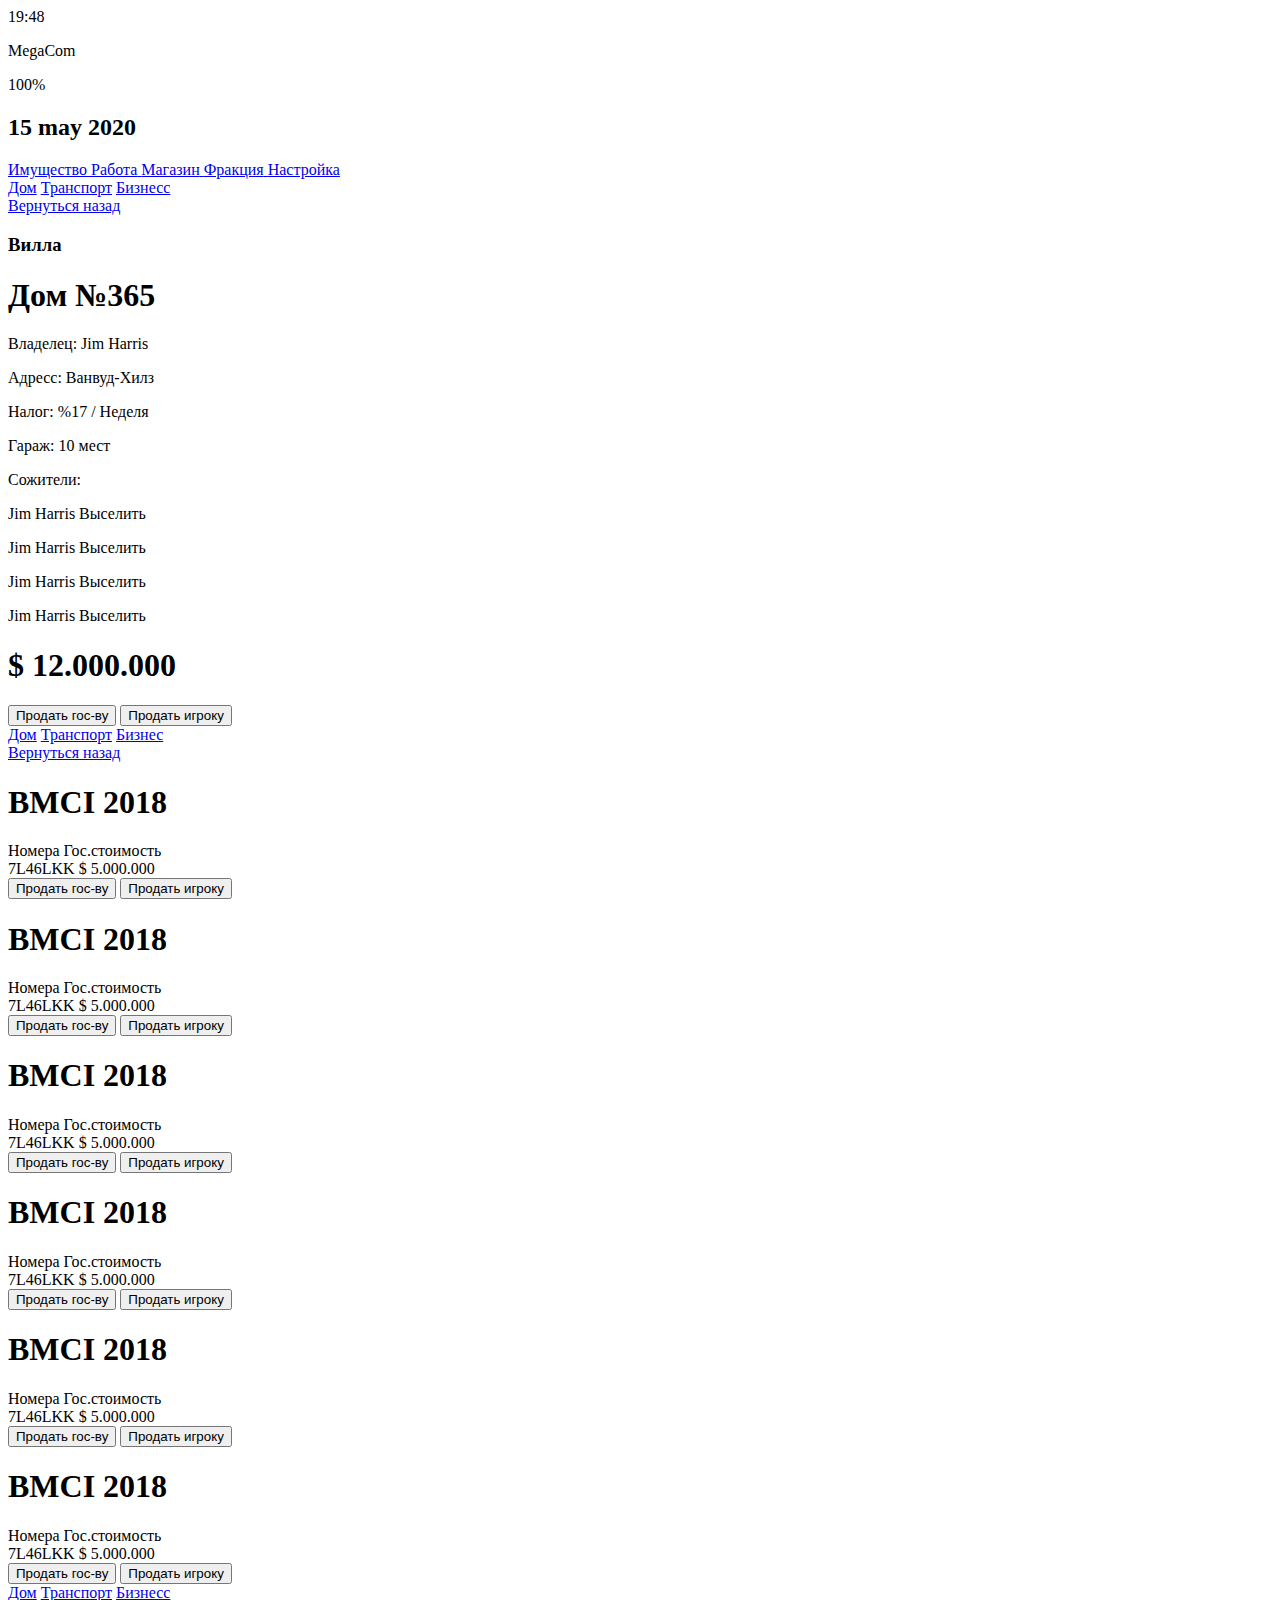
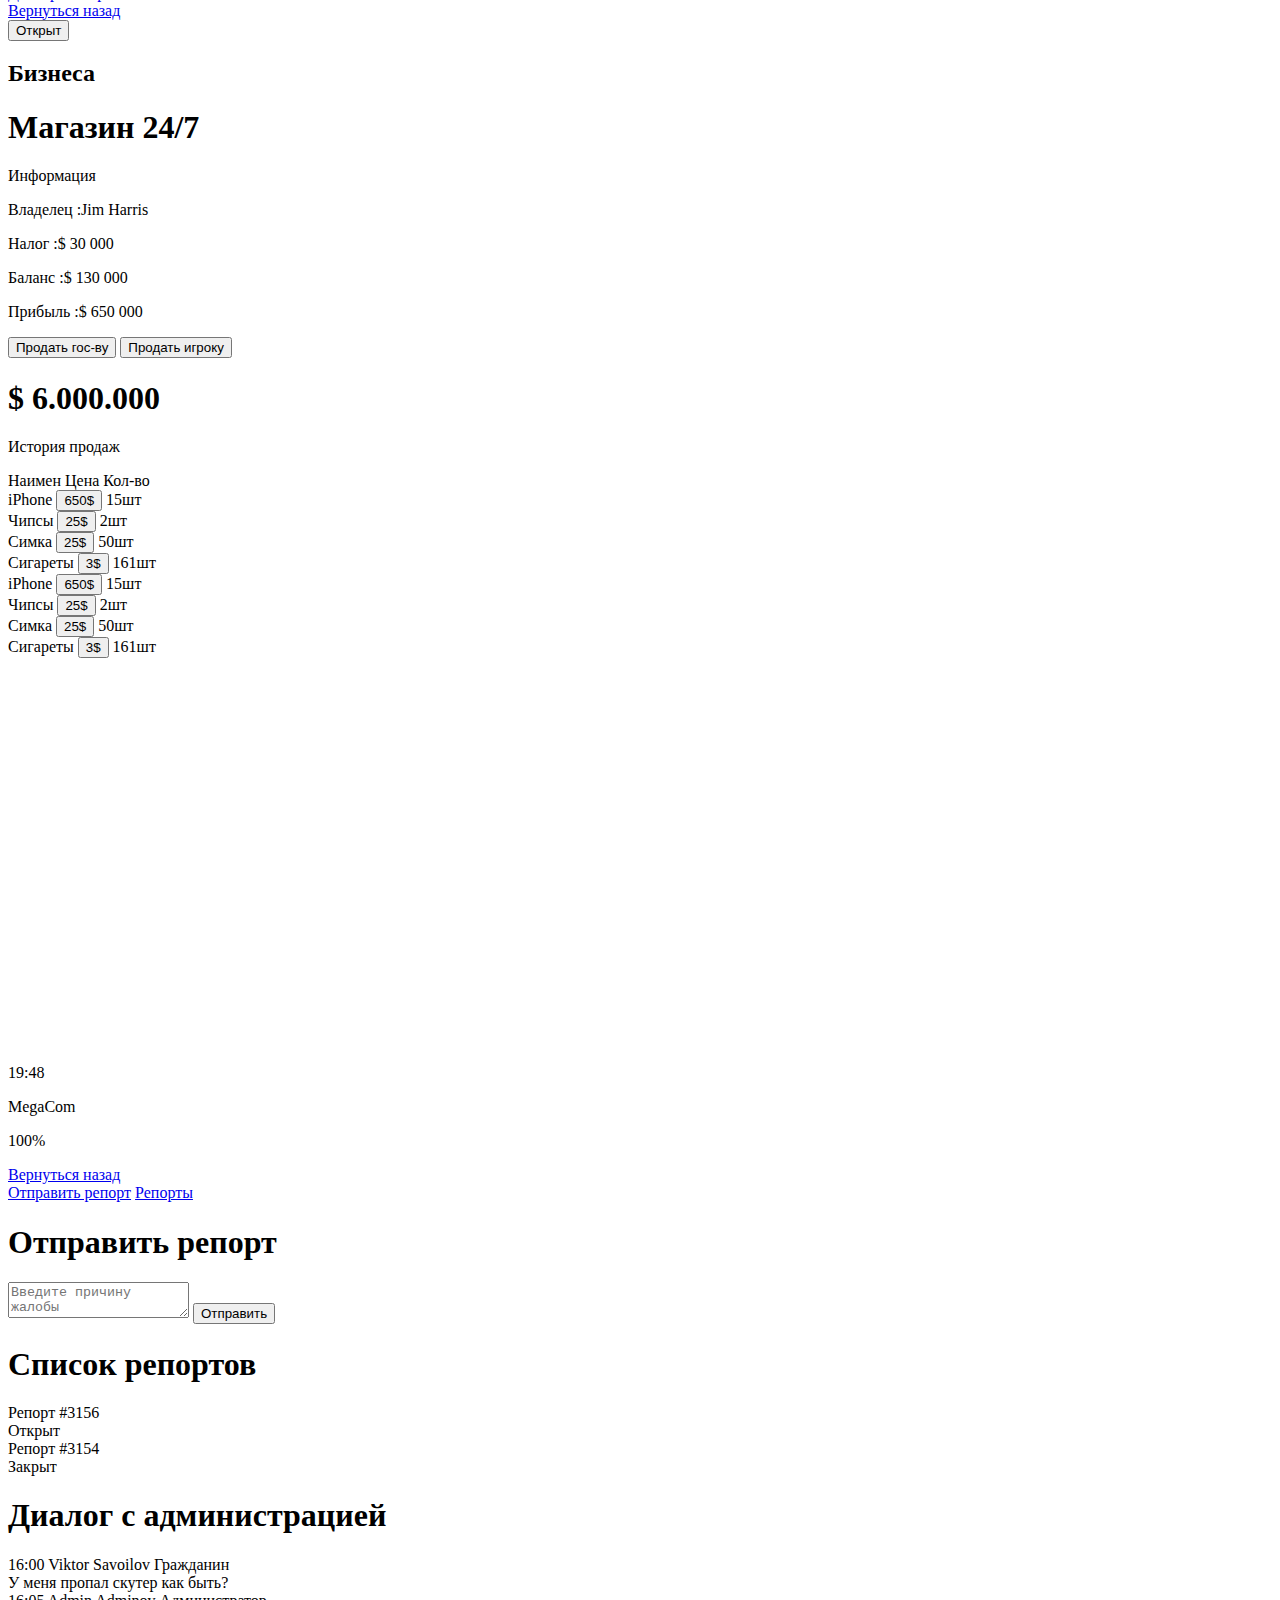
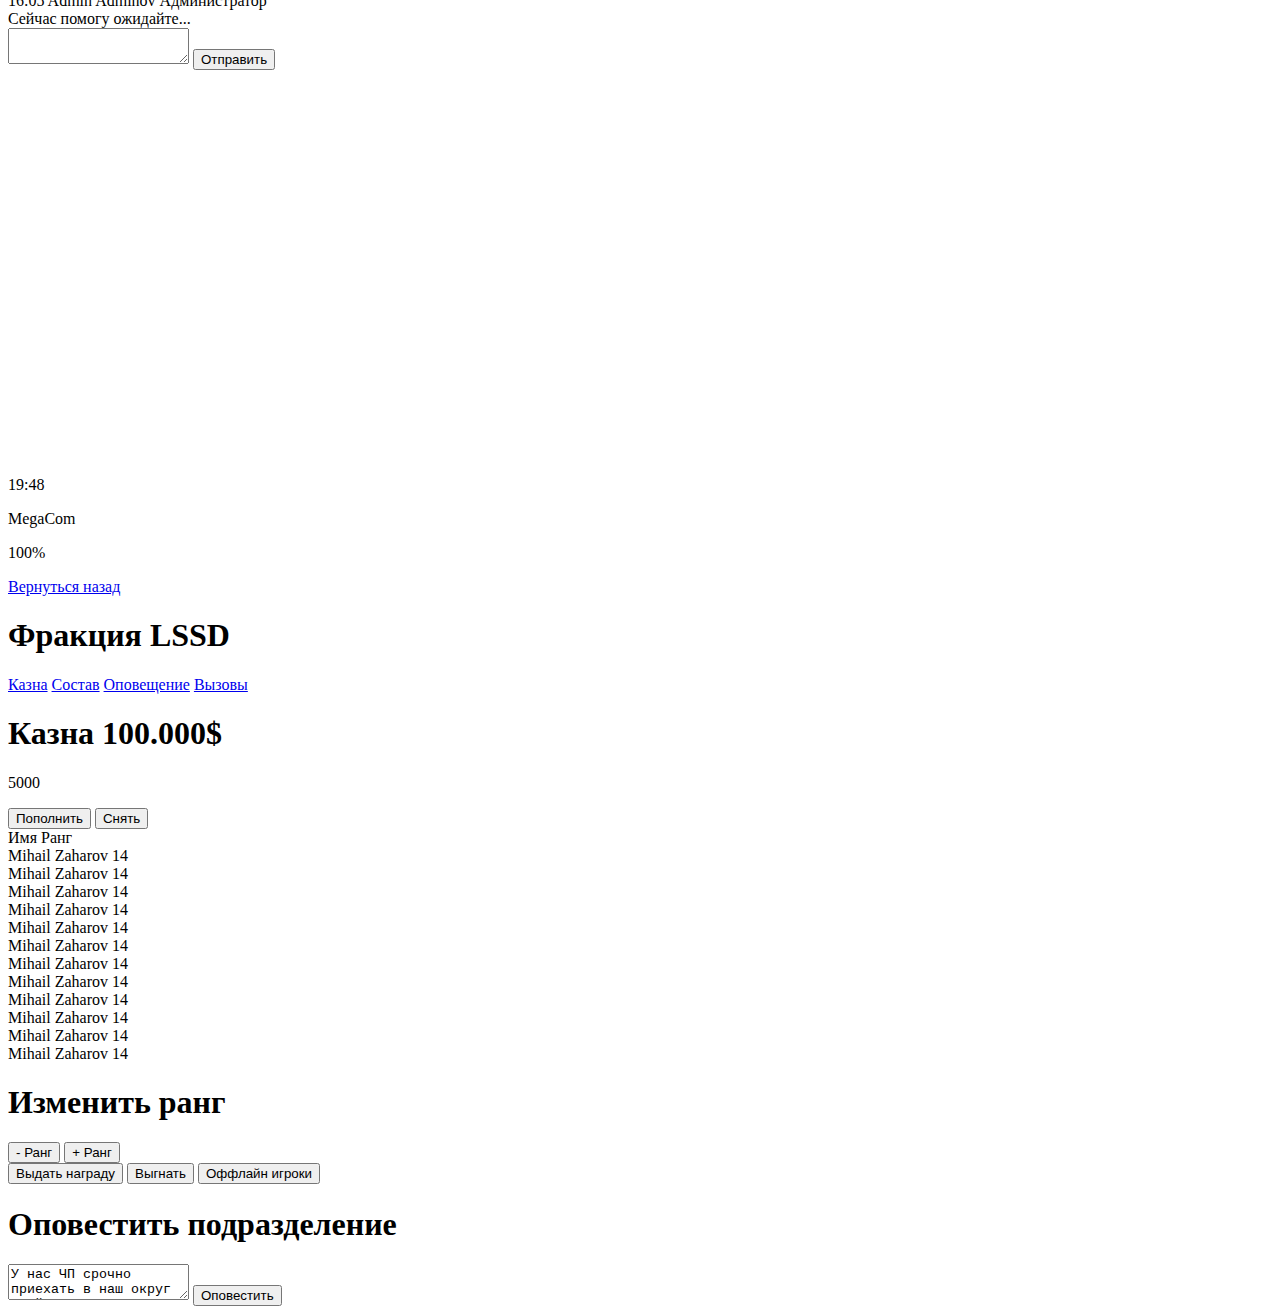
<file: tablet-pages.html>
<body>




	<section class="main-page">
		<div class="tablet-top">
			<p class="tablet-time montserrat-extra-light">19:48</p>
			<div class="tablet-wifi">
				<i class="fa fa-signal"></i>
				<p class="montserrat-extra-light">MegaCom</p>
			</div>
			<div class="tablet-battery">
				<p class="montserrat-extra-light">100%</p>
				<i class="fa fa-battery"></i>
			</div>
		</div>
		<h2 class="table-date text-white text-center montserrat-extra-light">15 may 2020</h2>
		<div class="main-apps">
			<a href="#" class="main-app-link">
				<i class="fa fa-home"></i>
				<span class="main-app-title text-white montserrat-extra-light">Имущество</span>
			</a>
			<a href="#" class="main-app-link">
				<i class="fa fa-shopping-bag"></i>
				<span class="main-app-title text-white montserrat-extra-light">Работа</span>
			</a>
			<a href="#" class="main-app-link">
				<i class="fa fa-shopping-cart"></i>
				<span class="main-app-title text-white montserrat-extra-light">Магазин</span>
			</a>
			<a href="#" class="main-app-link">
				<i class="fa fa-users"></i>
				<span class="main-app-title text-white montserrat-extra-light">Фракция</span>
			</a>
			<a href="#" class="main-app-link">
				<i class="fa fa-gear"></i>
				<span class="main-app-title text-white montserrat-extra-light">Настройка</span>
			</a>
		</div>
	</section>






	<section class="property-page">




		<div class="property-home-page">
			<nav class="top-property-navigation d-flex justify-content-between">
				<div class="top-property-link">
					<a href="#" class="top-property-link text-white montserrat-regular">Дом</a>
					<a href="#" class="top-property-link text-white montserrat-regular">Транспорт</a>
					<a href="#" class="top-property-link text-white montserrat-regular">Бизнесс</a>
				</div>
				<a href="#" class="top-property-direction text-white montserrat-regular">
					<i class="fa fa-angle-left"></i> Вернуться назад
				</a>
			</nav>
			<div class="property-home-banner">
				<h3 class="property-home-intro text-white montserrat-extra-light">
					Вилла
				</h3>
				<h1 class="property-home-title text-white montserrat-medium">Дом №365</h1>
			</div>
			<div class="property-home-desc">
				<div class="d-flex justify-content-between">
					<section class="property-home-address">
						<p class="montserrat-regular text-white d-flex">
							<span class="width-161">Владелец:</span>
							<span>Jim Harris</span>
						</p>
						<p class="montserrat-regular text-white d-flex">
							<span class="width-161">Адресс:</span>
							<span>Ванвуд-Хилз</span>
						</p>
						<p class="montserrat-regular text-white d-flex">
							<span class="width-161">Налог:</span>
							<span>%17 / Неделя</span>
						</p>
						<p class="montserrat-regular text-white d-flex">
							<span class="width-161">Гараж:</span>
							<span>10 мест</span>
						</p>
					</section>
					<section class="property-home-roommates">
						<p class="roommates-title montserrat-regular">
							Сожители:
						</p>
						<p class="text-white montserrat-regular d-flex justify-content-between">
							<span class="width-179">Jim Harris</span>
							<span class="evict-button">Выселить</span>
						</p>
						<p class="text-white montserrat-regular d-flex justify-content-between">
							<span class="width-179">Jim Harris</span>
							<span class="evict-button">Выселить</span>
						</p>
						<p class="text-white montserrat-regular d-flex justify-content-between">
							<span class="width-179">Jim Harris</span>
							<span class="evict-button">Выселить</span>
						</p>
						<p class="text-white montserrat-regular d-flex justify-content-between">
							<span class="width-179">Jim Harris</span>
							<span class="evict-button">Выселить</span>
						</p>
					</section>
				</div>
				<h1 class="state-price text-white montserrat-medium text-center">$ 12.000.000</h1>
				<div class="profile-home-buttons d-flex justify-content-between">
					<button class="profile-home-button text-white montserrat-medium">Продать гос-ву</button>
					<button class="profile-home-button text-white montserrat-medium">Продать игроку</button>
				</div>
			</div>
		</div>













		<div class="property-transport-page">
			<nav class="top-property-navigation d-flex justify-content-between">
				<div class="top-property-link">
					<a href="#" class="top-property-link text-white montserrat-regular">Дом</a>
					<a href="#" class="top-property-link text-white montserrat-regular">Транспорт</a>
					<a href="#" class="top-property-link text-white montserrat-regular">Бизнес</a>
				</div>
				<a href="#" class="top-property-direction text-white montserrat-regular">
					<i class="fa fa-angle-left"></i> Вернуться назад
				</a>
			</nav>
			<section class="property-transports">
				<div class="property-transport">
					<div class="property-transport-banner">
						<h1 class="property-transport-seria text-white montserrat-light">
							BMCI 2018
						</h1>
						<span class="property-transport-desc numbers montserrat-light">
							Номера
						</span>
						<span class="property-transport-desc price montserrat-light">
							Гос.стоимость
						</span>
					</div>
					<div class="property-transport-info d-flex justify-content-between">
						<span class="property-transport-numbers text-white montserrat-medium">7L46LKK</span>
						<span class="property-transport-price text-white montserrat-medium">$ 5.000.000</span>
					</div>
					<div class="property-transport-buttons d-flex justify-content-between">
						<button class="property-transport-button text-white montserrat-light">Продать гос-ву</button>
						<button class="property-transport-button text-white montserrat-light">Продать игроку</button>
					</div>
				</div>
				<div class="property-transport">
					<div class="property-transport-banner">
						<h1 class="property-transport-seria text-white montserrat-light">
							BMCI 2018
						</h1>
						<span class="property-transport-desc numbers montserrat-light">
							Номера
						</span>
						<span class="property-transport-desc price montserrat-light">
							Гос.стоимость
						</span>
					</div>
					<div class="property-transport-info d-flex justify-content-between">
						<span class="property-transport-numbers text-white montserrat-medium">7L46LKK</span>
						<span class="property-transport-price text-white montserrat-medium">$ 5.000.000</span>
					</div>
					<div class="property-transport-buttons d-flex justify-content-between">
						<button class="property-transport-button text-white montserrat-light">Продать гос-ву</button>
						<button class="property-transport-button text-white montserrat-light">Продать игроку</button>
					</div>
				</div>
				<div class="property-transport">
					<div class="property-transport-banner">
						<h1 class="property-transport-seria text-white montserrat-light">
							BMCI 2018
						</h1>
						<span class="property-transport-desc numbers montserrat-light">
							Номера
						</span>
						<span class="property-transport-desc price montserrat-light">
							Гос.стоимость
						</span>
					</div>
					<div class="property-transport-info d-flex justify-content-between">
						<span class="property-transport-numbers text-white montserrat-medium">7L46LKK</span>
						<span class="property-transport-price text-white montserrat-medium">$ 5.000.000</span>
					</div>
					<div class="property-transport-buttons d-flex justify-content-between">
						<button class="property-transport-button text-white montserrat-light">Продать гос-ву</button>
						<button class="property-transport-button text-white montserrat-light">Продать игроку</button>
					</div>
				</div>
				<div class="property-transport">
					<div class="property-transport-banner">
						<h1 class="property-transport-seria text-white montserrat-light">
							BMCI 2018
						</h1>
						<span class="property-transport-desc numbers montserrat-light">
							Номера
						</span>
						<span class="property-transport-desc price montserrat-light">
							Гос.стоимость
						</span>
					</div>
					<div class="property-transport-info d-flex justify-content-between">
						<span class="property-transport-numbers text-white montserrat-medium">7L46LKK</span>
						<span class="property-transport-price text-white montserrat-medium">$ 5.000.000</span>
					</div>
					<div class="property-transport-buttons d-flex justify-content-between">
						<button class="property-transport-button text-white montserrat-light">Продать гос-ву</button>
						<button class="property-transport-button text-white montserrat-light">Продать игроку</button>
					</div>
				</div>
				<div class="property-transport">
					<div class="property-transport-banner">
						<h1 class="property-transport-seria text-white montserrat-light">
							BMCI 2018
						</h1>
						<span class="property-transport-desc numbers montserrat-light">
							Номера
						</span>
						<span class="property-transport-desc price montserrat-light">
							Гос.стоимость
						</span>
					</div>
					<div class="property-transport-info d-flex justify-content-between">
						<span class="property-transport-numbers text-white montserrat-medium">7L46LKK</span>
						<span class="property-transport-price text-white montserrat-medium">$ 5.000.000</span>
					</div>
					<div class="property-transport-buttons d-flex justify-content-between">
						<button class="property-transport-button text-white montserrat-light">Продать гос-ву</button>
						<button class="property-transport-button text-white montserrat-light">Продать игроку</button>
					</div>
				</div>
				<div class="property-transport">
					<div class="property-transport-banner">
						<h1 class="property-transport-seria text-white montserrat-light">
							BMCI 2018
						</h1>
						<span class="property-transport-desc numbers montserrat-light">
							Номера
						</span>
						<span class="property-transport-desc price montserrat-light">
							Гос.стоимость
						</span>
					</div>
					<div class="property-transport-info d-flex justify-content-between">
						<span class="property-transport-numbers text-white montserrat-medium">7L46LKK</span>
						<span class="property-transport-price text-white montserrat-medium">$ 5.000.000</span>
					</div>
					<div class="property-transport-buttons d-flex justify-content-between">
						<button class="property-transport-button text-white montserrat-light">Продать гос-ву</button>
						<button class="property-transport-button text-white montserrat-light">Продать игроку</button>
					</div>
				</div>
			</section>
		</div>






		<div class="property-business-page">
			<nav class="top-property-navigation d-flex justify-content-between">
				<div class="top-property-link">
					<a href="#" class="top-property-link text-white montserrat-regular">Дом</a>
					<a href="#" class="top-property-link text-white montserrat-regular">Транспорт</a>
					<a href="#" class="top-property-link text-white montserrat-regular">Бизнесс</a>
				</div>
				<a href="#" class="top-property-direction text-white montserrat-regular">
					<i class="fa fa-angle-left"></i> Вернуться назад
				</a>
			</nav>
			<div class="property-business-banner">
				<button class="property-business-state text-white montserrat-light">Открыт</button>
				<h2 class="property-business-intro text-white montserrat-extra-light">Бизнеса</h2>
				<h1 class="property-business-title text-white montserrat-medium">Магазин 24/7</h1>
			</div>
			<div class="property-business-description d-flex">
				<div class="property-business-info">
					<p class="info montserrat-regular">Информация</p>
					<p class="d-flex text-white"><span>Владелец :</span>Jim Harris</p>
					<p class="d-flex text-white"><span>Налог :</span>$ 30 000</p>
					<p class="d-flex text-white"><span>Баланс :</span>$ 130 000</p>
					<p class="d-flex text-white"><span>Прибыль :</span>$ 650 000</p>
					<div class="d-flex justify-content-between">
						<button class="property-business-button text-white montserrat-light">Продать
							гос-ву</button>
						<button class="property-business-button text-white montserrat-light">Продать
							игроку</button>
					</div>
					<h1 class="property-business-info-price text-white montserrat-medium">$ 6.000.000</h1>
				</div>
				<div class="property-business-history">
					<p class="history montserrat-regular">История продаж</p>
					<div class="state montserrat-regular d-flex">
						<span class="naimen">Наимен</span>
						<span class="cena">Цена</span>
						<span class="kol-vo">Кол-во</span>
					</div>
					<div class="products">
						<div class="product text-white d-flex align-items-center">
							<span class="product-name montserrat-regular">iPhone</span>
							<button class="product-price montserrat-light">650$</button>
							<span class="product-quantity montserrat-light">15шт</psan>
						</div>
						<div class="product text-white d-flex align-items-center">
							<span class="product-name montserrat-regular">Чипсы</span>
							<button class="product-price montserrat-light">25$</button>
							<span class="product-quantity montserrat-light">2шт</psan>
						</div>
						<div class="product text-white d-flex align-items-center">
							<span class="product-name montserrat-regular">Симка</span>
							<button class="product-price montserrat-light">25$</button>
							<span class="product-quantity montserrat-light">50шт</psan>
						</div>
						<div class="product text-white d-flex align-items-center">
							<span class="product-name montserrat-regular">Сигареты</span>
							<button class="product-price montserrat-light">3$</button>
							<span class="product-quantity montserrat-light">161шт</psan>
						</div>
						<div class="product text-white d-flex align-items-center">
							<span class="product-name montserrat-regular">iPhone</span>
							<button class="product-price montserrat-light">650$</button>
							<span class="product-quantity montserrat-light">15шт</psan>
						</div>
						<div class="product text-white d-flex align-items-center">
							<span class="product-name montserrat-regular">Чипсы</span>
							<button class="product-price montserrat-light">25$</button>
							<span class="product-quantity montserrat-light">2шт</psan>
						</div>
						<div class="product text-white d-flex align-items-center">
							<span class="product-name montserrat-regular">Симка</span>
							<button class="product-price montserrat-light">25$</button>
							<span class="product-quantity montserrat-light">50шт</psan>
						</div>
						<div class="product text-white d-flex align-items-center">
							<span class="product-name montserrat-regular">Сигареты</span>
							<button class="product-price montserrat-light">3$</button>
							<span class="product-quantity montserrat-light">161шт</psan>
						</div>
					</div>
				</div>
				<div class="first-line"></div>
				<div class="second-line"></div>
			</div>
		</div>


	</section>


	<section class="report-page">
		<img src="./img/tablet-images/tablet-crosses.png" alt="report-crosses" class="report-crosses">
		<div class="background-radial-theme"></div>


		<div class="tablet-top">
			<p class="tablet-time montserrat-extra-light">19:48</p>
			<div class="tablet-wifi">
				<i class="fa fa-signal"></i>
				<p class="montserrat-extra-light">MegaCom</p>
			</div>
			<div class="tablet-battery">
				<p class="montserrat-extra-light">100%</p>
				<i class="fa fa-battery"></i>
			</div>
		</div>
		<a href="#" class="top-property-direction text-white montserrat-regular">
			<i class="fa fa-angle-left"></i> Вернуться назад
		</a>



		<aside class="aside-menu d-flex">
			<a href="#" class="send-reports text-white montserrat-light aside-link-active">Отправить
				репорт</a>
			<a href="#" class="reports text-white montserrat-light">Репорты</a>
			<div class="aside-menu-line"></div>
		</aside>



		<main class="send-report-block">
			<h1 class="send-report-title text-white montserrat-medium text-center">
				Отправить репорт
			</h1>
			<textarea class="send-report-text" placeholder="Введите причину жалобы"></textarea>
			<button class="send-report-button montserrat-light">
				Отправить
			</button>
		</main>


		<main class="reports-list">
			<h1 class="reports-list-title text-white montserrat-medium text-center">Список репортов</h1>
			<div class="report-item d-flex justify-content-between">
				<span class="report-item-id">Репорт #3156</span>
				<div class="report-item-state">Открыт</div>
			</div>
			<div class="report-item d-flex justify-content-between">
				<span class="report-item-id">Репорт #3154</span>
				<div class="report-item-state">Закрыт</div>
			</div>
		</main>




		<main class="chat-report">
			<h1 class="chat-report-title text-white montserrat-medium text-center">
				Диалог с администрацией
			</h1>
			<div class="chat-report-block">
				<div class="chat-report-item">
					<div class="montserrat-light d-flex align-items-center justify-content-between">
						<span class="time">16:00</span>
						<span class="name text-white">Viktor Savoilov</span>
						<span class="status text-white citizen">Гражданин</span>
					</div>
					<span class="chat-report-text text-white montserrat-light">
						У меня пропал скутер как быть?
					</span>
				</div>
				<div class="chat-report-item ml-auto">
					<div class="montserrat-light d-flex align-items-center justify-content-between">
						<span class="time">16:05</span>
						<span class="name text-white">Admin Adminov</span>
						<span class="status text-white admin">Администратор</span>
					</div>
					<span class="chat-report-text text-white montserrat-light">
						Cейчас помогу ожидайте...
					</span>
				</div>
			</div>
			<textarea class="chat-report-message montserrat-light" placeholder="Введите сообщение...">
			</textarea>
			<button class="send-report-button montserrat-light">
				Отправить
			</button>
		</main>


	</section>




	<section class="fraction-page">
		<img src="./img/tablet-images/tablet-crosses.png" alt="report-crosses" class="report-crosses">
		<div class="background-radial-theme"></div>
		<div class="tablet-top">
			<p class="tablet-time montserrat-extra-light">19:48</p>
			<div class="tablet-wifi">
				<i class="fa fa-signal"></i>
				<p class="montserrat-extra-light">MegaCom</p>
			</div>
			<div class="tablet-battery">
				<p class="montserrat-extra-light">100%</p>
				<i class="fa fa-battery"></i>
			</div>
		</div>
		<a href="#" class="top-property-direction text-white montserrat-regular">
			<i class="fa fa-angle-left"></i> Вернуться назад
		</a>
		<h1 class="fraction-title text-white montserrat-light">
			Фракция <span class="montserrat-medium">LSSD</span>
		</h1>
		<aside class="aside-menu d-flex">
			<a href="#" class="send-reports text-white montserrat-light aside-link-active">Казна</a>
			<a href="#" class="reports text-white montserrat-light">Состав</a>
			<a href="#" class="reports text-white montserrat-light">Оповещение</a>
			<a href="#" class="reports text-white montserrat-light">Вызовы</a>
			<div class="aside-menu-line"></div>
		</aside>



		<main class="coffers-page">
			<h1 class="coffers-title montserrat-medium text-white">
				Казна 100.000$
			</h1>
			<p class="coffers-value text-white montserrat-medium text-center">5000</p>
			<div class="coffers-buttons d-flex justify-content-between">
				<button class="coffers-button text-white montserrat-light">Пополнить</button>
				<button class="coffers-button text-white montserrat-light">Снять</button>
			</div>
		</main>



		<main class="range-page d-flex justify-content-between">
			<div class="range-block">
				<div class="range-titles d-flex align-items-center justify-content-between">
					<span class="text-white montserrat-light">Имя</span>
					<span class="text-white montserrat-light">Ранг</span>
				</div>
				<div class="range-list">
					<div
						class="range-item range-item-active text-white montserrat-light d-flex align-items-center justify-content-between">
						<span>Mihail Zaharov</span>
						<span>14</span>
					</div>
					<div
						class="range-item text-white montserrat-light d-flex align-items-center justify-content-between">
						<span>Mihail Zaharov</span>
						<span>14</span>
					</div>
					<div
						class="range-item text-white montserrat-light d-flex align-items-center justify-content-between">
						<span>Mihail Zaharov</span>
						<span>14</span>
					</div>
					<div
						class="range-item text-white montserrat-light d-flex align-items-center justify-content-between">
						<span>Mihail Zaharov</span>
						<span>14</span>
					</div>
					<div
						class="range-item text-white montserrat-light d-flex align-items-center justify-content-between">
						<span>Mihail Zaharov</span>
						<span>14</span>
					</div>
					<div
						class="range-item text-white montserrat-light d-flex align-items-center justify-content-between">
						<span>Mihail Zaharov</span>
						<span>14</span>
					</div>
					<div
						class="range-item text-white montserrat-light d-flex align-items-center justify-content-between">
						<span>Mihail Zaharov</span>
						<span>14</span>
					</div>
					<div
						class="range-item text-white montserrat-light d-flex align-items-center justify-content-between">
						<span>Mihail Zaharov</span>
						<span>14</span>
					</div>
					<div
						class="range-item text-white montserrat-light d-flex align-items-center justify-content-between">
						<span>Mihail Zaharov</span>
						<span>14</span>
					</div>
					<div
						class="range-item text-white montserrat-light d-flex align-items-center justify-content-between">
						<span>Mihail Zaharov</span>
						<span>14</span>
					</div>
					<div
						class="range-item text-white montserrat-light d-flex align-items-center justify-content-between">
						<span>Mihail Zaharov</span>
						<span>14</span>
					</div>
					<div
						class="range-item text-white montserrat-light d-flex align-items-center justify-content-between">
						<span>Mihail Zaharov</span>
						<span>14</span>
					</div>
				</div>
			</div>
			<div class="modify-range">
				<h1 class="range-title text-white montserrat-light">Изменить ранг</h1>
				<div class="range-changing d-flex justify-content-between">
					<button class="range-change text-white montserrat-light">- Ранг</button>
					<button class="range-change text-white montserrat-light">+ Ранг</button>
				</div>
				<div class="modify-buttons">
					<button class="modify-button text-white montserrat-light">Выдать награду</button>
					<button class="modify-button text-white montserrat-light">Выгнать</button>
					<button class="modify-button text-white montserrat-light">Оффлайн игроки</button>
				</div>
			</div>


			<main class="alert-page">
				<h1 class="alert-title text-white montserrat-medium text-center">Оповестить подразделение</h1>
				<textarea class="alert-text text-white montserrat-light">У нас ЧП срочно приехать в наш округ Блэйн для дальнейшего, разберательства.
				</textarea>
				<button class="notify-button montserrat-light text-white">Оповестить</button>
			</main>
		</main>
	</section>


</body>
</file>
